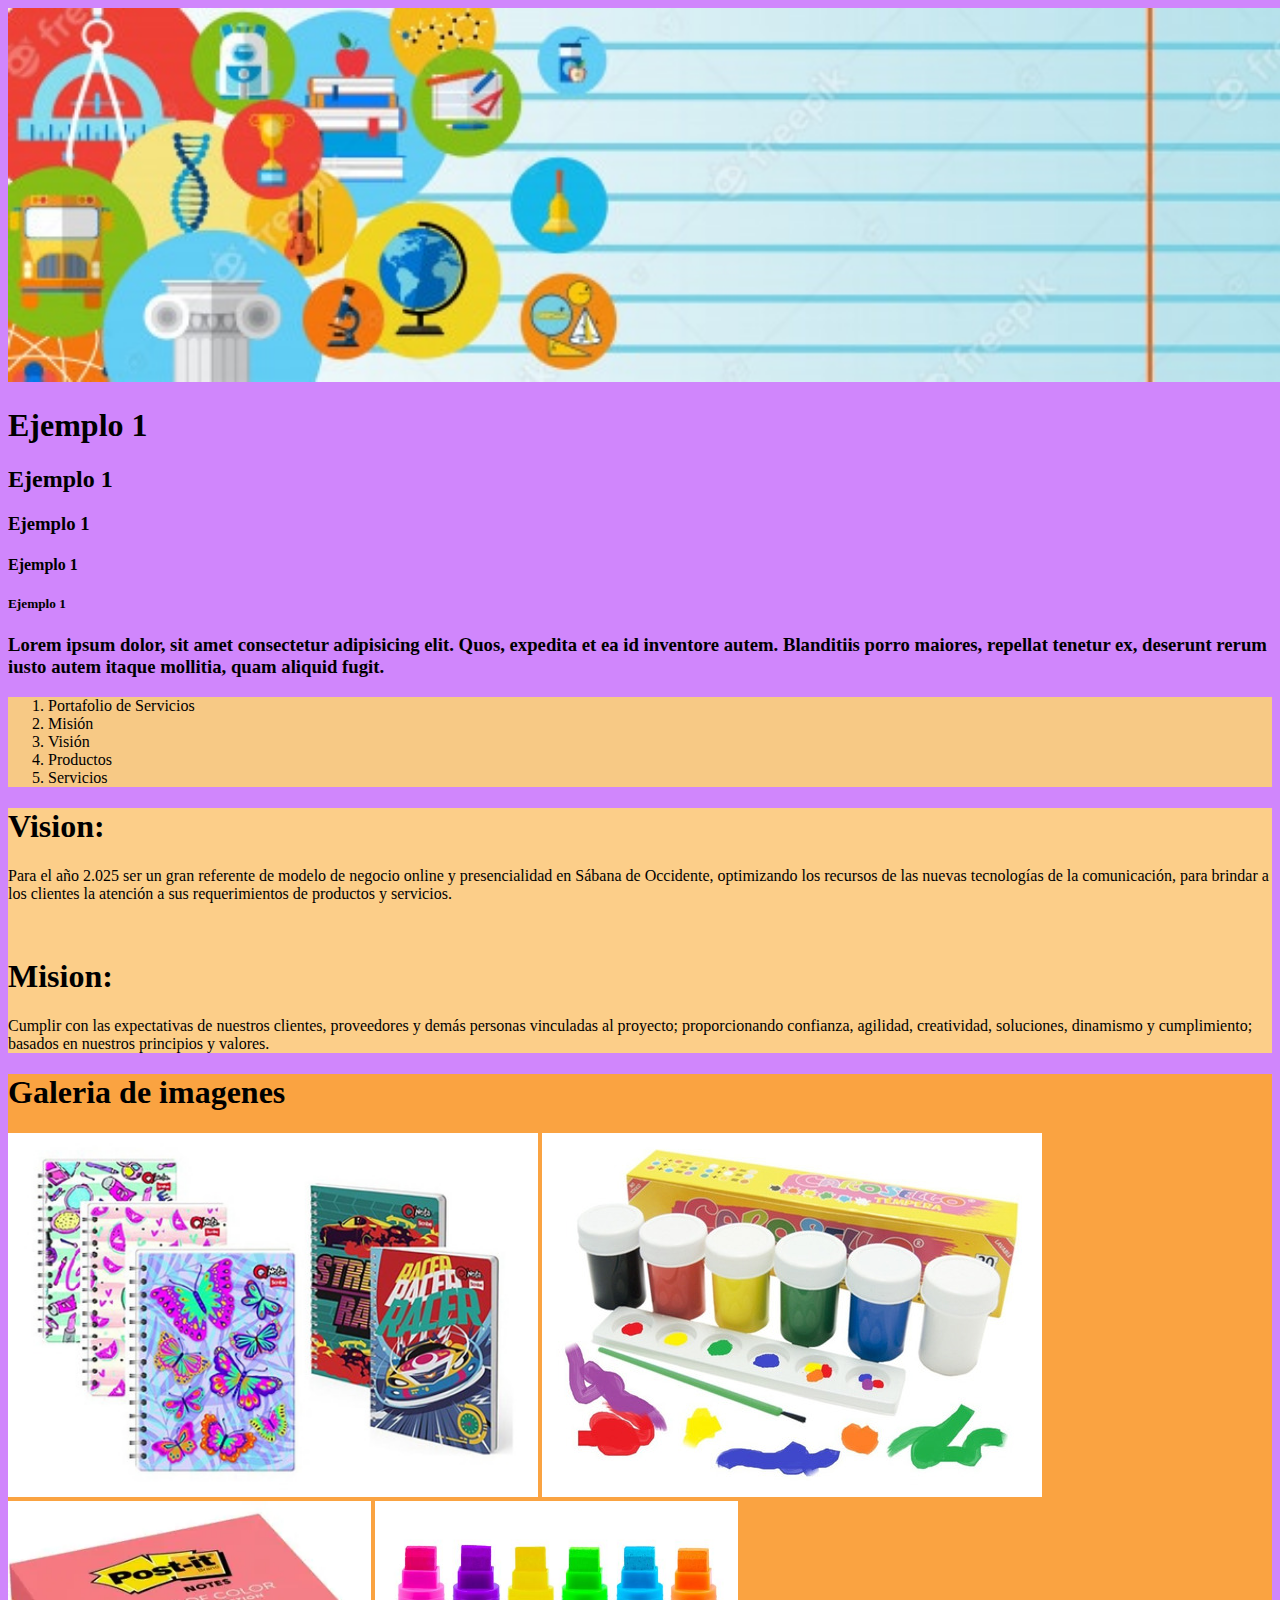
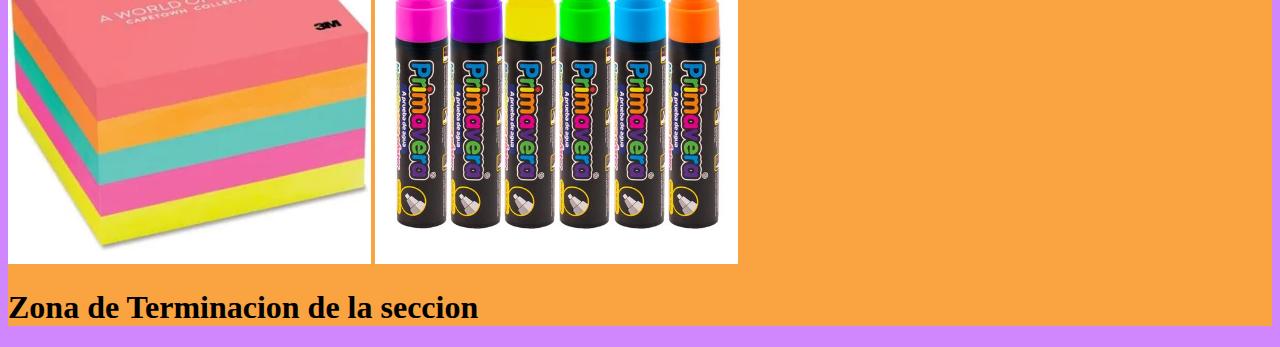
<file: index.html>
<!DOCTYPE html>
<html lang="en">
    <head>
        <title>Portafolio de Servicios</title>
        <meta charset="UTF-8">
        <meta name="viewport" content="width=device-width, initial-scale=1">
        <link href="Estilos/Style1.css" rel="stylesheet" type="text/css">
        
    </head>
    <body style="">
        <header style="">
        <img src="bannerEscolares.jpg" style="width: 1300px;">
        <h1>Ejemplo 1</h1>
        <h2>Ejemplo 1</h2>
        <h3>Ejemplo 1</h3>
        <h4>Ejemplo 1</h4>
        <h5>Ejemplo 1</h5>  
        <p><h3>Lorem ipsum dolor, sit amet consectetur adipisicing elit. Quos, expedita et ea id inventore autem. Blanditiis porro maiores, repellat tenetur ex, deserunt rerum iusto autem itaque mollitia, quam aliquid fugit.</h3></p>  
        </header>

        <nav style="background-color: rgb(247, 201, 133);">
            <ol>
            <li>Portafolio de Servicios</li>
            <li>Misión</li>
            <li>Visión</li>
            <li>Productos</li>
            <li>Servicios</li>
            </ol>
        </nav>

        <div style="background-color:rgb(252, 206, 137);">
            <h1>Vision:</h1>
                
                <p> Para el año 2.025 ser un gran referente de modelo de negocio 
                    online y presencialidad en Sábana de Occidente, optimizando los recursos 
                    de las nuevas tecnologías de la comunicación, para brindar a los clientes 
                    la atención a sus requerimientos de productos y servicios.</p>
                <br>
                <h1>Mision:</h1>
                <p>Cumplir con las expectativas de nuestros clientes, proveedores y demás 
                    personas vinculadas al proyecto; proporcionando confianza, agilidad, creatividad, 
                    soluciones, dinamismo y cumplimiento; basados en nuestros principios y valores.
                </p>
            
        </div>

        <section name="galeria" style="background-color:rgb(250, 163, 65);";>
            <article>
                <header><h1>Galeria de imagenes </h1></header>
                <img src="Cuadernos1.jpg" style="width: 530px;">
                <img src="temperas1.jpg" style="width: 500px;">
                <img src="possit2.webp" style="width: 363px;">
                <img src="marcadores1.jpg" style="width: 363px;">
                <footer>
                    <h1>Zona de Terminacion de la seccion </h1>
                </footer>
            </article>
        </section>
    </body>
</html>
</file>
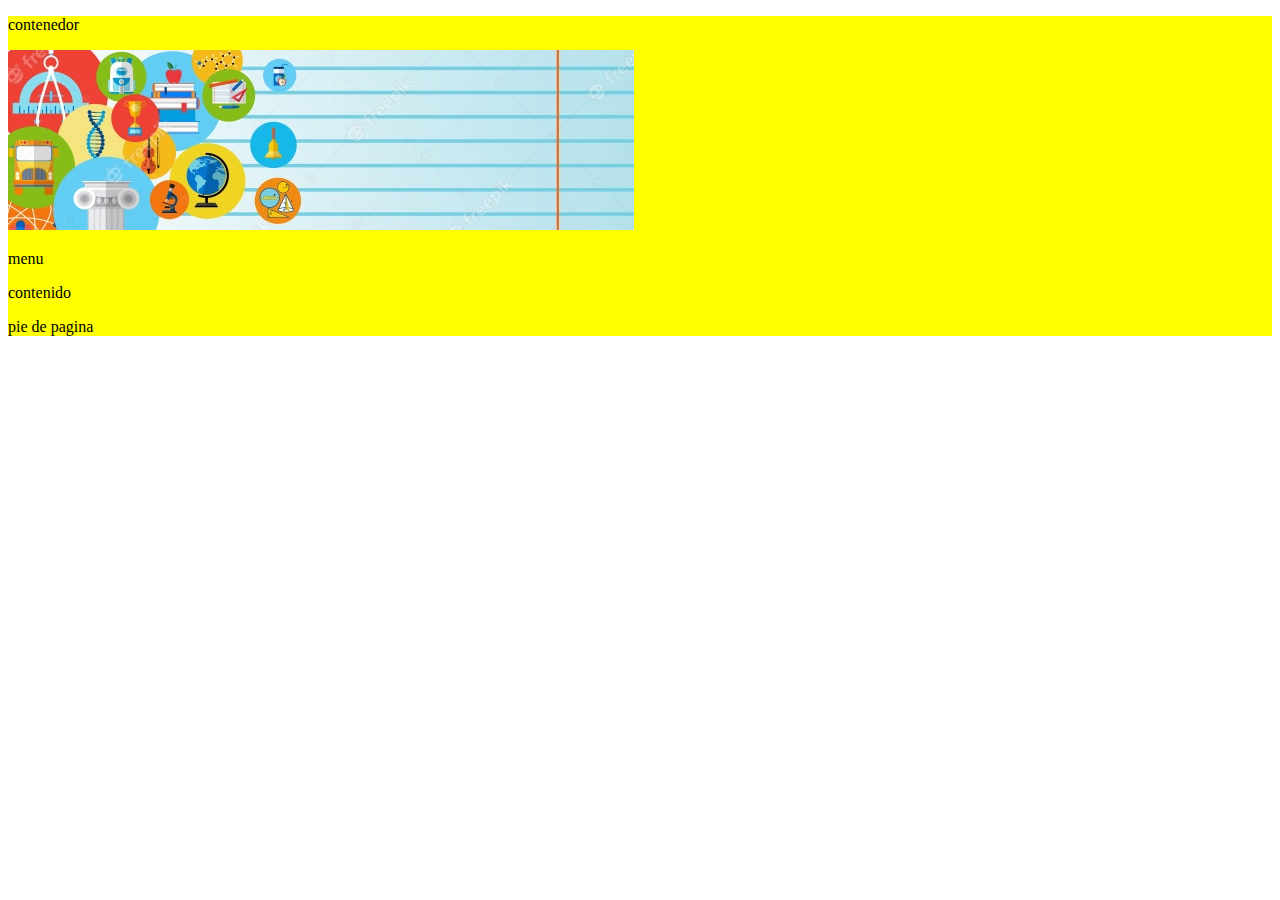
<file: media.html>
<!DOCTYPE html>
<html lang="en">
<head>
    <meta charset="UTF-8">
    <meta http-equiv="X-UA-Compatible" content="IE=edge">
    <meta name="viewport" content="width=device-width, initial-scale=1.0">
    <title>Document</title>
    <link href="../Estilos/layout.css" rel="Stylesheet" type="text/css" > 
</head>
<body>
    <div id="contenedor">
        <p>
            contenedor
        </p>
        <div id= "encabezado">
            <img id="img" src="bannerEscolares.jpg" alt="">
        </div>
        <div id= "menu">
            <p>
                menu
            </p>
    
        </div>
    
        <div id="contenido">
            <p>
                contenido
            </p>
    
        </div>

        <div id="pie">
            <p>
                pie de pagina
            </p>
    
        </div>
    
    
    

    </div>

</body>
</html>
</file>
<file: Estilos/Style1.css>
body {
    background-color: rgb(208, 134, 252);
}

h1, h2, h3, h4, h5, header, p, nav, footer {
    font-family: verdana;
}
</file>
<file: Estilos/layout.css>
@media (width: 360px) {
    #contenedor {
      color: red;
    }
  }
  @media (min-width: 35rem) {
    #contenedor {
      background: yellow;
    }
  }
  @media (max-width: 50rem) {
    #contenedor {
      border: 2px solid blue;
    }
  }
  @media (width: 360px) {
    #img {
        border: 2px solid rgb(75, 206, 108);
    }
    }
    @media (min-width: 35rem) {
        #img {
        background: yellow;
        }
      }
      @media (max-width: 50rem) {
        #img {
          border: 2px solid rgb(32, 37, 7);
        }
#menu {
    width: 150px;
    background: blueviolet;
}
#contenido{
    width: 800px;
    background-color: burlywood;
}

}
</file>
